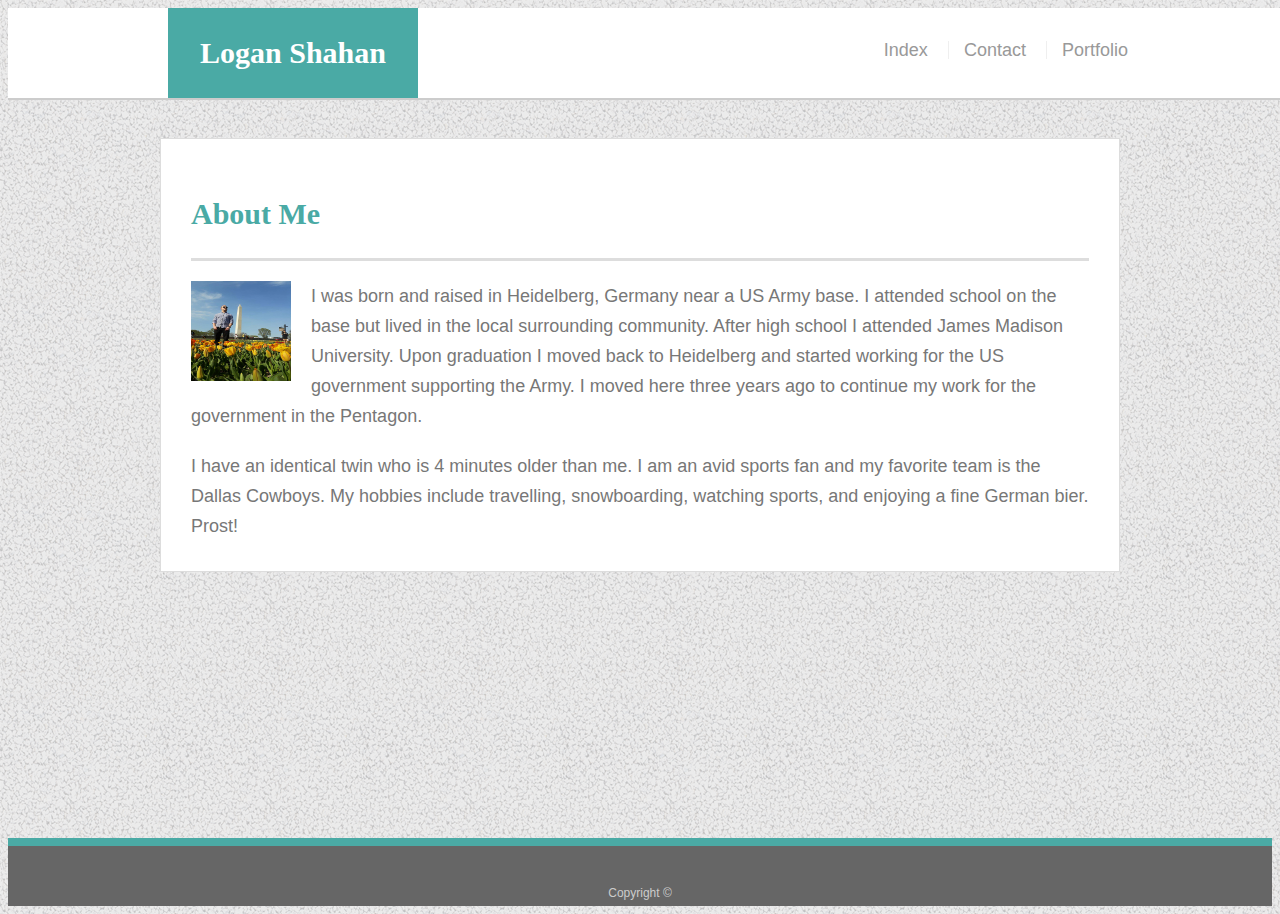
<file: index.html>
<!DOCTYPE html>
<html lang="en">
<head>
        <meta charset="utf-8" />
        <meta http-equiv="X-UA-Compatible" content="IE=edge">
        <title>Basic Portfolio</title>
        <meta name="viewport" content="width=device-width, initial-scale=1">
        <meta charset="utf-8" />
        <meta http-equiv="X-UA-Compatible" content="IE=edge">
        <link rel="stylesheet" type="text/css" media="screen"
    href="assets/css/style.css">

</head>

<body background="assets/images/gravel.png">
    <header id="masthead">
        <div class="container">
            <a href="index.html" id="logo">Logan Shahan</a>
            <nav>
            <a href="index.html">Index</a>
            <a href="contact.html">Contact</a>
            <a href="portfolio.html">Portfolio</a>
            </nav>
        </div>    

    </header>
    
    <div id="main-container" class="container">
        <section class="main-section">
            <h1>About Me</h1>

            <img id="bio-image" src="assets/images/img_logan.jpg" ALIGN="left"/>
            <p>I was born and raised in Heidelberg, Germany near a US Army base. I attended school on the base but lived in the local surrounding community. After high school I attended James Madison University. Upon graduation I moved back to Heidelberg and started working for the US government supporting the Army.  I moved here three years ago to continue my work for the government in the Pentagon. </p>
            
            <P>I have an identical twin who is 4 minutes older than me. I am an avid sports fan and my favorite team is the Dallas Cowboys. My hobbies include travelling, snowboarding, watching sports, and enjoying a fine German bier. Prost!</P>


        </section>
        







    </div>
    <footer>
            <div class="container">
              Copyright &copy; 
            </div>
          </footer>
 






</body>





</html>
</file>
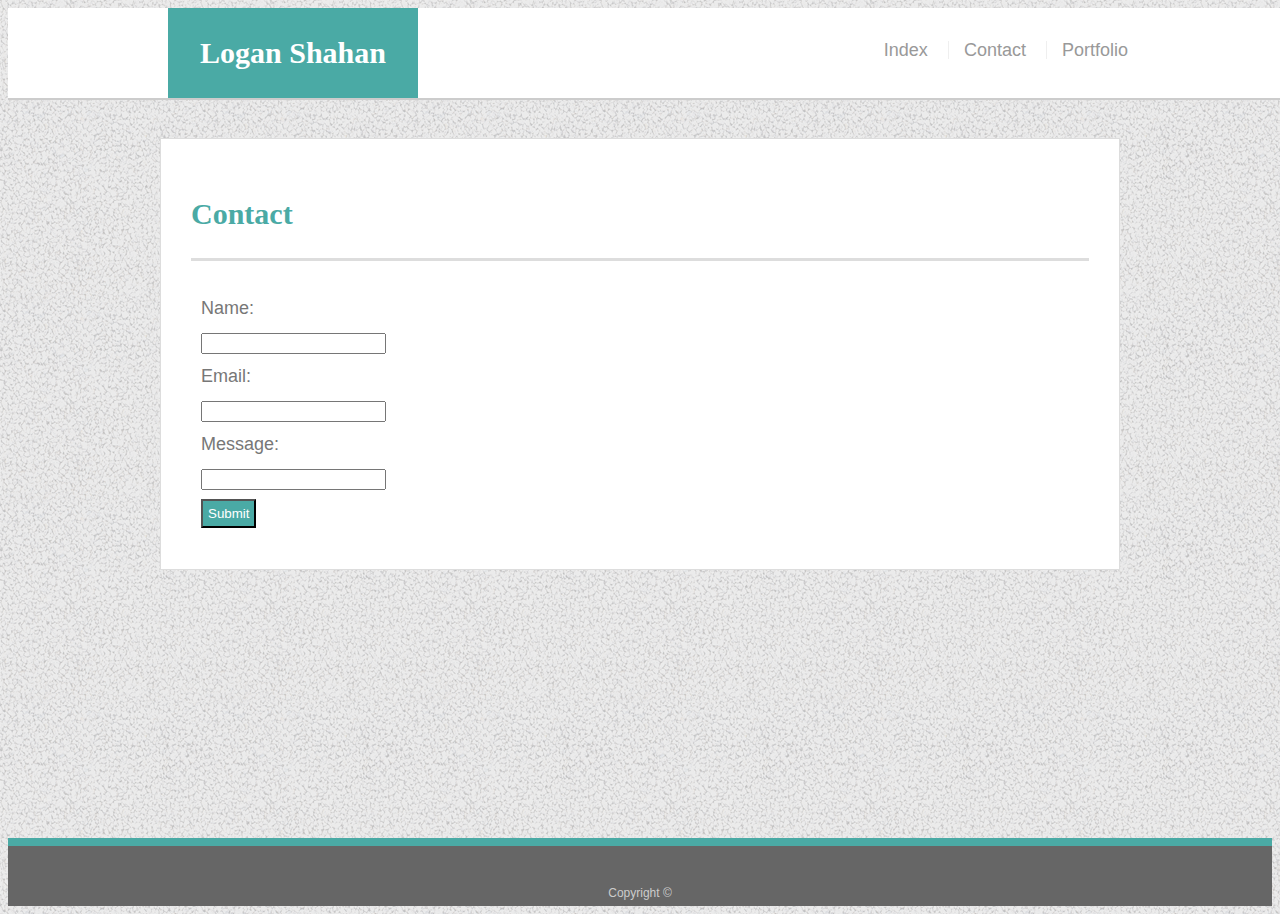
<file: contact.html>
<!DOCTYPE html>
<html lang="en">
<head>
        <meta charset="utf-8" />
        <meta http-equiv="X-UA-Compatible" content="IE=edge">
        <title>Basic Portfolio</title>
        <meta name="viewport" content="width=device-width, initial-scale=1">
        <meta charset="utf-8" />
        <meta http-equiv="X-UA-Compatible" content="IE=edge">
        <link rel="stylesheet" type="text/css" media="screen"
    href="assets/css/style.css">

</head>

<body background="assets/images/gravel.png">
    <header id="masthead">
            <div class="container">
                <a href="index.html" id="logo">Logan Shahan</a>
                <nav>
                <a href="index.html">Index</a>
                <a href="contact.html">Contact</a>
                <a href="portfolio.html">Portfolio</a>
                </nav>
            </div>    
    
        </header>
        
        <div id="main-container" class="container">
            <section class="main-section">
            <h1>Contact</h1>

            <form>
                <label>Name:<br></label>
                <input type="text" name="Name"><br>
                <label>Email:<br></label>
                <input type="text" name="Email"><br>
                <label>Message:<br></label>
                <input type="text" name="Message"><br>
                <button type="button">Submit</button>
            </form>
               


            </section>
        

    </div>

    <footer>
            <div class="container">
              Copyright &copy; 
            </div>
          </footer>

</body>
</html>
</file>
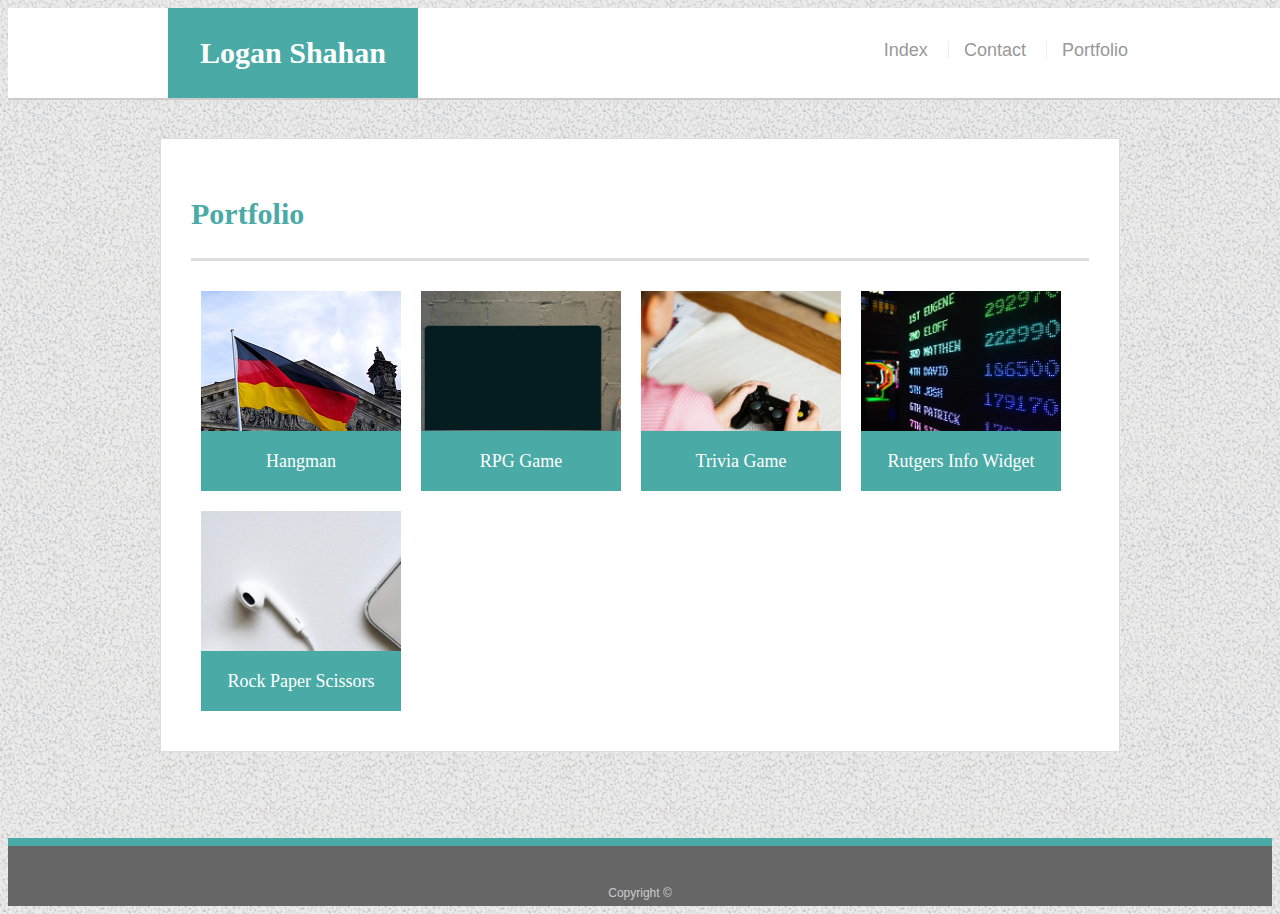
<file: portfolio.html>
<!DOCTYPE html>
<html lang="en">
<head>
        <meta charset="utf-8" />
        <meta http-equiv="X-UA-Compatible" content="IE=edge">
        <title>Basic Portfolio</title>
        <meta name="viewport" content="width=device-width, initial-scale=1">
        <meta charset="utf-8" />
        <meta http-equiv="X-UA-Compatible" content="IE=edge">
        <link rel="stylesheet" type="text/css" media="screen"
    href="assets/css/style.css">

</head>

<body background="assets/images/gravel.png">
    <header id="masthead">
            <div class="container">
                <a href="index.html" id="logo">Logan Shahan</a>
                <nav>
                <a href="index.html">Index</a>
                <a href="contact.html">Contact</a>
                <a href="portfolio.html">Portfolio</a>
                </nav>
            </div>    
    
        </header>
        
        <div id="main-container" class="container">
            <section class="main-section">
            <h1>Portfolio</h1>
            
            <div class="image-container-1">
                <p class="image-description">Hangman</p>  
            </div>
            <div class="image-container-2">
                <p class="image-description">RPG Game</p>
            </div>
            <div class="image-container-3">
                <p class="image-description">Trivia Game</p>
            </div>
            <div class="image-container-4">
                <p class="image-description">Rutgers Info Widget</p>
            </div>
            <div class="image-container-5">
                <p class="image-description">Rock Paper Scissors</p>
            </div>
            

               


            </section>
        

    </div>

    <footer>
            <div class="container">
              Copyright &copy; 
            </div>
          </footer>

</body>
</html>
</file>
<file: assets/css/style.css>
body{font-family: Arial, "Helvetica Neue", Helvetica, sans-serif;
    font-size: 18px;
    line-height: 34px;
    color: #777777;
  
}
*{
    box-sizing: border-box;
}
.container{width: 100%;
    max-width: 960px;
    margin: 0 auto;
    clear: both;

}
h1,
h2,
h3,
p {
  margin-bottom: 20px;
}

p:last-child {
  margin-bottom: 0;
}
h1,
h2,
h3 {
  font-family: Georgia, Times, "Times New Roman", serif;
  font-weight: 700;
  color: #4aaaa5;
}

h1 {
  padding-bottom: 20px;
  font-size: 30px;
  line-height: 49px;
  border-bottom: 3px solid #dddddd;
}

h2,
h3 {
  font-size: 22px;
}
#masthead {
    position: fixed;
    z-index: 99;
    width: 100%;
    margin: 0 0 30px;
    overflow: auto;
    color: #ffffff;
    background: #ffffff;
    border-bottom: 2px solid #cccccc;
  }
  
  #logo {
    float: left;
    width: 250px;
    height: 90px;
    font-family: Georgia, Times, "Times New Roman", serif;
    font-size: 30px;
    font-weight: 700;
    line-height: 90px;
    color: #ffffff;
    text-align: center;
    text-decoration: none;
    background: #4aaaa5;
  }
  nav {
    float: right;
    margin-top: 25px;
  }
  
  nav a {
    display: inline-block;
    padding-left: 15px;
    margin-left: 15px;
    line-height: 18px;
    color: #999;
    text-decoration: none;
    border-left: 1px solid #efefef;
  }
  
  nav a:first-child {
    border-left: 0 none;
  }
  #main-container {
    padding-top: 130px;
    min-height: calc(100vh - 70px);
  }
  
  .main-section {
    float: left;
    width: 100%;
    max-width: 960px;
    padding: 30px;
    margin: 0 0 40px;
    background: #ffffff;
    border: 1px solid #dddddd;
  }


#bio-image{width: 100px;
    height: 100px;
    margin-right: 20px;
}
p{color: #777777;
    font-family: 'Arial', 'Helvetica Neue', Helvetica, sans-serif;
    line-height: 30px;
    

}
label{color: #777777;
    font-family: 'Arial', 'Helvetica Neue', Helvetica, sans-serif;}
button{
    padding: 5px;
    background-color: #4aaaa5;
    color: white;
    font: 'Arial', 'Helvetica Neue', Helvetica, sans-serif;

}
form{padding: 10px;
    font-family:'Arial', 'Helvetica Neue', Helvetica, sans-serif;
}



  
.image-container-1{
    background-image: url('../images/deutschland.jpeg');
    background-size: cover;
    background-repeat: no-repeat;
    position: relative;
    background-position: center center;
    margin: 10px;
    width: 200px;
    height: 200px;
    float: left;

}
.image-description{position: absolute;
                background: #4aaaa5;
                color: white;
                bottom: 0;
                left: 0;
                width: 100%;
                padding: 15px 0;
                text-align: center;
                font-family: Georgia, 'Times New Roman', Times, serif

            }
.image-container-2{
    background-image: url('../images/screen.jpeg');
    background-size: cover;
    background-repeat: no-repeat;
    position: relative;
    background-position: center center;
    margin: 10px;
    width: 200px;
    height: 200px;
    float: left;
}
.image-container-3{
    background-image: url('../images/games.jpeg');
    background-size: cover;
    background-repeat: no-repeat;
    position: relative;
    background-position: center center;
    margin: 10px;
    width: 200px;
    height: 200px;
    float: left;
}
.image-container-4{
    background-image: url('../images/games2.jpeg');
    background-size: cover;
    background-repeat: no-repeat;
    position: relative;
    background-position: center center;
    margin: 10px;
    width: 200px;
    height: 200px;
    float: left;
}
.image-container-5{
    background-image: url('../images/headphones.jpeg');
    background-size: cover;
    background-repeat: no-repeat;
    position: relative;
    background-position: center center;
    margin: 10px;
    width: 200px;
    height: 200px;
    float: left;
}
footer {
    padding: 30px 0;
    clear: both;
    font-size: 12px;
    color: #ffffff;
    color: #cccccc;
    text-align: center;
    background: #666666;
    border-top: 8px solid #4aaaa5;
    height: 50px;
  }
  
  h3, h2 {
    padding-bottom: 20px;
    margin-bottom: 15px;
    line-height: 22px;
    border-bottom: 2px solid #eeeeee;
  }
@media screen and (max-width: 980px){
    .main-section{width: 75%;
        float: left}
        #masthead{width: 100%;
        }

}

@media screen and (max-width: 768px){
    .main-section{width: 80%;
        margin: 0 0 0 10%;
    padding: 10%}
        #masthead{width: 80%;
            margin: 0 0 0 10%;
        }  

}

@media screen and (max-width: 640px){

#main-container{
    width: 50%;
    float: center;
}
#masthead{width: 50%;
position: static;
margin: 0 0 0 10%;}

#bio-image{width: 100%}
#logo{width: 100%;}



}
</file>
